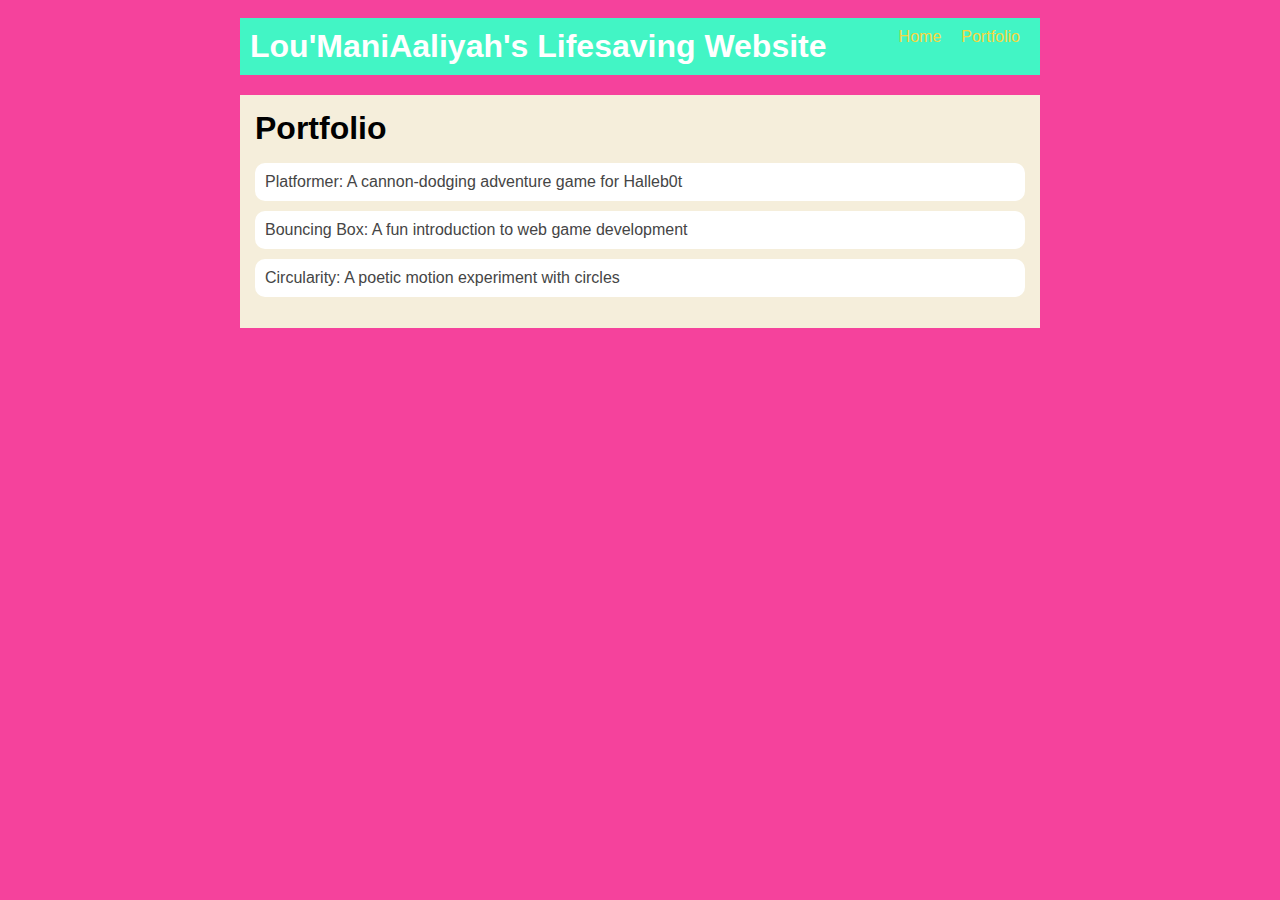
<file: portfolio.html>
<!DOCTYPE html>
<html>
  <head>
    <title>OH SHE GOT STYLE!</title>
  
</head>

  <body>
    <!-- All content goes here -->
    <div id="all-contents">
 <nav>
  <h1>Lou'ManiAaliyah's Lifesaving Website</h1>
   <link rel="stylesheet" href="style.css" />
  <ul id="nav-ul">
    <li class="nav-li">
      <a href="index.html">Home</a>
</li>
<li class="nav-li">
   <a href="portfolio.html">Portfolio</a>
  </li>
 </ul>
</nav>
<main>
  <div class="content">
    <h1>Portfolio</h1>
    <ul id="portfolio">
     <li>
  <a href="fsd-projects/platformer/">Platformer: A cannon-dodging adventure game for Halleb0t</a>
</li>
<li>
  <a href="fsd-projects/bouncing-box/">Bouncing Box: A fun introduction to web game development</a>
</li>
<li>
  <a href="fsd-projects/circularity/">Circularity: A poetic motion experiment with circles</a>
</li>
    </ul>
  </div>
</main>
    </div>
  </body>
</html>
</file>
<file: style.css>
body {
    background: #f5429c;
    color: rgb(45, 45, 45);
    padding: 10px;
    font-family: Arial, sans-serif;
}

#all-contents {
    max-width: 800px;
    margin: auto;
}

/* navigation menu */
nav {
    background:#42f5c5;
    margin: 0 auto;
    display: flex;
    padding: 10px;
    margin-bottom: 20px;
}

h1 {
    display: flex;
    align-items: center;
    color: white;
    flex: 1;
    margin: 0;
}

#nav-ul {
    list-style-type: none;
    margin: 0;
    padding: 0;
    display: flex;
}

.nav-li {
    display: inline-block;
    padding: 0 10px;
}

a {
    text-decoration: none;
    color: #f5d742;

}

/* main container area beneath menu */
main {
    background: rgb(245, 238, 219);
    display: flex;
    margin-top: 20px;
}

.sidebar {
    margin-right: 25px;
    padding: 10px;
}

.sidebar-img {
    width: 200px;
}

.content {
    flex: 1;
    padding: 15px;
}

/* interests section styles */
#interests {
    border: 4px silver ridge;
    padding: 8px;
    margin-top: 20px;
}

h2, h3 {
    margin: 0px;
}
/* Portfolio styles */
.content h1 {
  color: black;
}

#portfolio {
  list-style-type: none;
  padding-left: 0;
}

#portfolio li {
  background: #fff;
  padding: 10px;
  border-radius: 10px;
  margin-bottom: 10px;
}

#portfolio li:hover {
  background: #eee;
}

#portfolio a {
  text-decoration: none;
  color: #454545;
}
/* responsive web design */
@media screen and (min-width: 120px) and (max-width: 1080px) {
  main {
    height: 100ch;
    zoom: 1.5;
    display: grid;
  }

  h1 {
    font-size: 44px;
  }

  h2 {
    font-size: 42px;
  }

  h3 {
    font-size: 36px;
  }

  #all-contents {
    height: 100ch;
    margin: none;
  }

  a {
    font-size: 42px;
  }

  .sidebar {
    margin-right: 0px;
    justify-content: center;
    align-items: center;
  }

  .sidebar-img {
    width: 100%;
  }

  p,
  li {
    font-size: 24px;
  }

  .content {
    align-content: center;
    justify-content: center;
  }
}
</file>
